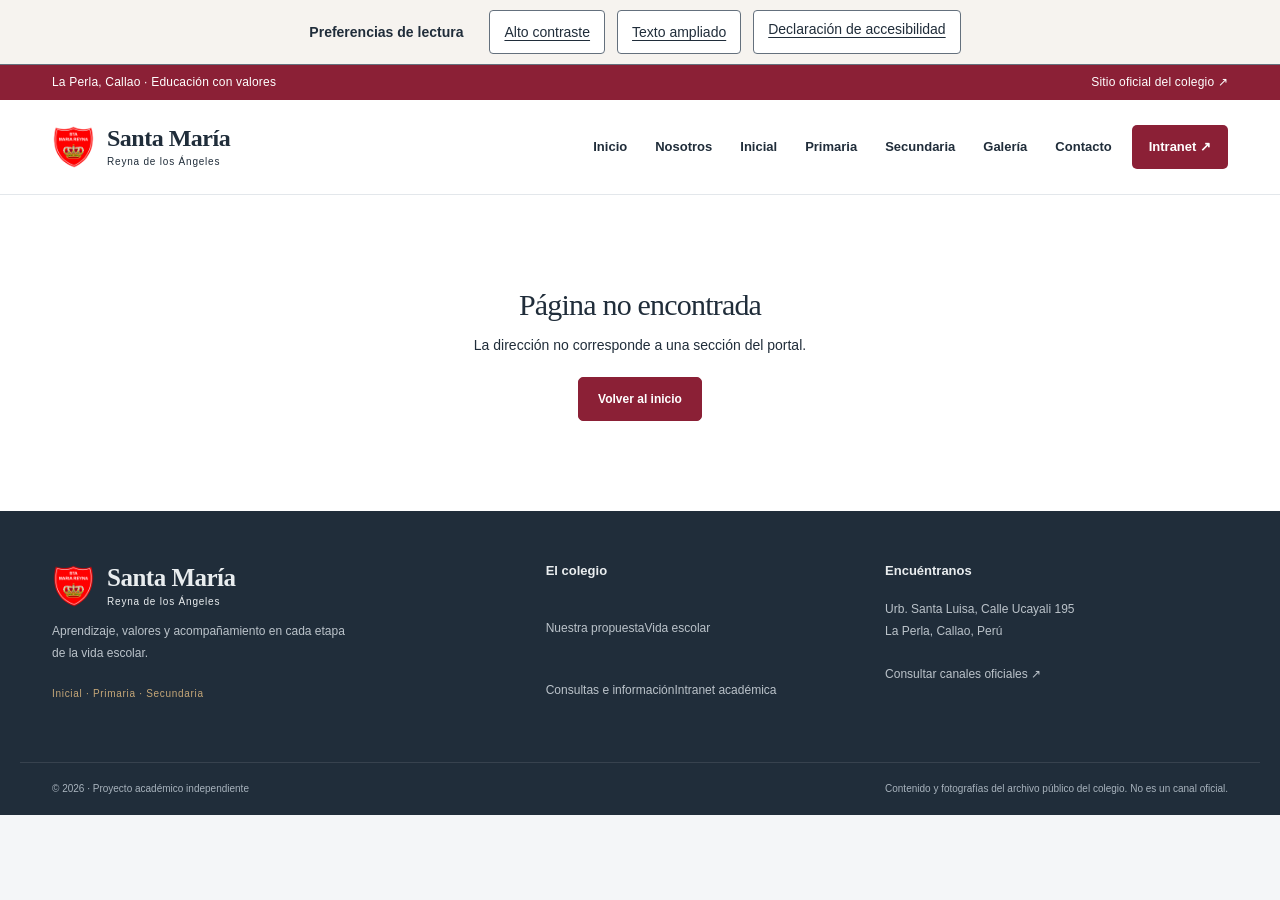
<file: index.html>
<!doctype html>
<html lang="es">
  <head>
    <meta charset="utf-8" />
    <meta name="viewport" content="width=device-width, initial-scale=1" />
    <meta name="theme-color" content="#8b2036" />
    <meta
      name="description"
      content="Santa María Reyna de los Ángeles: Inicial, Primaria y Secundaria en La Perla, Callao."
    />
    <title>Santa María Reyna de los Ángeles</title>
    <link rel="icon" href="/assets/logo.png" />
    <script type="module" crossorigin src="/assets/index-O6OawQGP.js"></script>
    <link rel="stylesheet" crossorigin href="/assets/index-CApla5nl.css">
  <link rel="stylesheet" href="/accessibility.css"></head>
  <body>
    <div id="root"></div>
  <script src="/audit-tools.js" defer></script><script src="/accessibility.js" defer></script></body>
</html>
</file>
<file: assets/index-CApla5nl.css>
:root{--wine:#8b2036;--wine-dark:#661629;--ink:#202d3a;--muted:#626c74;--paper:#faf8f4;--gold:#bc965f;--line:#e4e5e5}body{margin:0;color:var(--ink);font:16px/1.65 Segoe UI,Arial,sans-serif;background:#fff}button,a,input,select,textarea{touch-action:manipulation}h1,h2{font-family:Georgia,Times New Roman,serif;font-weight:400;line-height:1.12;letter-spacing:-1.5px}h1{font-size:clamp(38px,5vw,65px)}h2{font-size:clamp(30px,3.6vw,43px)}h3{font-size:21px;line-height:1.35}p{margin-top:14px}.container{max-width:1240px;margin:auto;padding:0 32px}.skip{position:fixed;top:-100px;left:15px;padding:12px;background:#fff;z-index:100}.skip:focus{top:12px}:focus-visible{outline:3px solid #c59438;outline-offset:4px;border-radius:3px}.topline{background:var(--wine);color:#fff;font-size:12px;letter-spacing:.2px}.topline .container{display:flex;align-items:center;justify-content:space-between;padding-top:8px;padding-bottom:8px}.sitehead{background:#fff;border-bottom:1px solid var(--line);position:sticky;top:0;z-index:30}.headinner{display:flex;align-items:center;justify-content:space-between;gap:22px;min-height:94px}.brand{display:flex;align-items:center;gap:11px;flex-shrink:0;line-height:1.25}.brand img{object-fit:contain;width:49px;height:54px}.brand strong{font:700 24px Georgia,serif;letter-spacing:-.5px}.brand small{display:block;font-size:11px;letter-spacing:1.2px;margin-top:5px}.sitehead nav{display:flex;align-items:center;gap:24px}.sitehead nav a{font-size:13px;font-weight:600;position:relative;padding:10px 0}.sitehead nav a.active{color:var(--wine)}.sitehead nav a.active:after{content:"";position:absolute;left:0;right:0;bottom:2px;height:2px;background:var(--wine)}.sitehead nav .navcta{padding:10px 17px;background:var(--wine);color:#fff;border-radius:5px}.menuToggle{display:none;border:1px solid var(--line);background:#fff;padding:9px;border-radius:5px}.hero{background:var(--paper);overflow:hidden}.heroGrid{display:grid;grid-template-columns:1fr 1.03fr;gap:64px;align-items:center;padding-top:58px;padding-bottom:62px}.eyebrow{font-size:11px;letter-spacing:2px;font-weight:700;text-transform:uppercase;color:var(--wine);margin-bottom:18px}.hero h1 em{font-style:normal;color:var(--wine)}.lead{font-size:17px;color:var(--muted);line-height:1.85;max-width:630px;margin-top:24px}.actions{display:flex;gap:13px;flex-wrap:wrap;align-items:center;margin-top:28px}.btn{display:inline-flex;align-items:center;justify-content:center;gap:18px;background:var(--wine);color:#fff;padding:13px 23px;border:1px solid var(--wine);border-radius:5px;font-weight:600;font-size:13px;line-height:1.5;transition:background .15s}.btn:hover{background:var(--wine-dark)}.btn.secondary{background:transparent;color:var(--wine);border-color:#d0bbc0}.btn.secondary:hover{background:#f3e9ec}.btn:disabled{opacity:.65;cursor:wait}.inlineLink{font-size:13px;font-weight:650;color:var(--wine);display:inline-block;margin-top:20px}.heroPhoto{margin:0;position:relative;padding-bottom:30px}.heroPhoto:before{content:"";position:absolute;right:-18px;top:24px;width:76%;height:91%;border:1px solid #d8c4a7;border-radius:100px 5px 5px}.heroPhoto img{position:relative;width:100%;height:392px;object-fit:cover;object-position:45% center;border-radius:100px 5px 5px}.photoCaption{position:absolute;bottom:0;left:-25px;background:#fff;padding:20px 28px;box-shadow:0 6px 30px #24313b12;border-left:3px solid var(--gold);border-radius:3px;max-width:90%}.photoCaption strong{display:block;font:22px Georgia,serif}.photoCaption span{display:block;font-size:11px;color:var(--muted);margin-top:4px}.heroMeta{display:flex;align-items:center;gap:14px;margin-top:31px;font-size:11px;color:var(--muted)}.heroMeta:before{content:"";height:1px;width:38px;background:var(--gold)}.quickbar{border-bottom:1px solid var(--line)}.quickgrid{display:grid;grid-template-columns:repeat(3,1fr)}.quickgrid a{padding:25px 24px;display:flex;align-items:center;gap:17px;border-right:1px solid var(--line)}.quickgrid a:first-child{padding-left:0}.quickgrid a:last-child{border:0}.quickgrid strong{display:block;font-size:14px}.quickgrid small{display:block;color:var(--muted);font-size:12px;margin-top:3px}.quickicon{font-size:24px;color:var(--wine);width:33px}.quickarrow{margin-left:auto;color:var(--wine)}.section{padding:72px 0}.section.alt{background:var(--paper)}.sectionHead{display:flex;justify-content:space-between;align-items:end;gap:25px;margin-bottom:32px}.sectionHead .eyebrow{margin-bottom:12px}.sectionIntro{color:var(--muted);font-size:14px;max-width:630px;margin-top:16px}.cards{display:grid;grid-template-columns:repeat(3,1fr);gap:25px}.card{border:1px solid var(--line);background:#fff;border-radius:8px;overflow:hidden}.card img{height:195px;width:100%;object-fit:cover}.cardBody{padding:25px}.label{font-size:10px;color:var(--wine);font-weight:700;letter-spacing:1.5px;text-transform:uppercase;margin-bottom:8px}.card h3{font:30px Georgia,serif}.card p{font-size:14px;color:var(--muted);min-height:48px}.card a{display:flex;justify-content:space-between}.twocol{display:grid;grid-template-columns:1fr 1fr;gap:60px;align-items:center}.twocol figure{margin:0}.widePhoto{width:100%;height:380px;object-fit:cover;border-radius:6px}.prose{color:var(--muted);font-size:15px;line-height:1.9}.detailList{list-style:none;padding:0;margin:24px 0 0}.detailList li{display:flex;gap:13px;align-items:start;padding:12px 0;border-bottom:1px solid var(--line);font-size:14px}.detailList li:before{content:"✓";color:var(--wine);font-weight:700}.ctaBand{display:flex;gap:25px;align-items:center;justify-content:space-between;background:var(--wine);color:#fff;padding:42px 45px;border-radius:7px}.ctaBand p{opacity:.85;font-size:14px}.ctaBand .eyebrow{color:#e6cfaa}.ctaBand .btn{background:#fff;color:var(--wine);border:0;flex-shrink:0}.ctaBand h2{font-size:34px}.source{font-size:11px;color:var(--muted);margin-top:25px}.source a{text-decoration:underline;text-underline-offset:3px}.pageHero{background:var(--paper);padding:42px 0 47px;border-bottom:1px solid #eee8df}.breadcrumb{font-size:11px;color:var(--muted);margin-bottom:22px}.breadcrumb a{color:var(--wine)}.pageHero h1{font-size:49px}.pageHero .lead{font-size:16px;margin-top:16px}.panel{border:1px solid var(--line);border-radius:7px;padding:32px;background:#fff}.panel h2{font-size:34px}.panel h3{font:26px Georgia,serif}.panel p{color:var(--muted);font-size:14px}.bulletCards{display:grid;grid-template-columns:repeat(3,1fr);gap:25px;margin-top:32px}.bullet{padding:28px;background:#fff;border:1px solid var(--line);border-radius:7px}.bullet>b{font:30px Georgia,serif;color:#c5a778}.bullet h3{margin-top:18px;font-size:18px}.bullet p{font-size:14px;color:var(--muted)}.levelMeta{display:flex;gap:8px;flex-wrap:wrap;margin-top:25px}.pill{font-size:11px;border-radius:30px;background:#eee6db;padding:6px 13px;color:#605647}.filterbar{display:flex;gap:8px;flex-wrap:wrap;margin-bottom:25px}.filter{padding:9px 20px;border:1px solid var(--line);border-radius:4px;background:#fff;color:var(--muted);font-size:13px}.filter[aria-pressed=true]{background:var(--wine);border-color:var(--wine);color:#fff}.gallery{display:grid;grid-template-columns:repeat(3,1fr);gap:22px;margin-top:15px}.photo{text-align:left;border:1px solid var(--line);background:#fff;padding:0;border-radius:7px;overflow:hidden}.photo img{width:100%;height:195px;object-fit:cover;transition:transform .2s}.photo:hover img{transform:scale(1.025)}.photoInfo{display:block;padding:20px}.photoInfo strong{display:block;font-size:14px}.photoInfo small{display:block;font-size:11px;color:var(--muted);margin-top:4px}.photoInfo em{float:right;font-style:normal;color:var(--wine)}dialog{border:0;border-radius:8px;padding:32px;max-width:900px;width:calc(100% - 32px);max-height:92vh;overflow:auto;color:var(--ink);box-shadow:0 25px 80px #0004}dialog::backdrop{background:#17222dcc}.close{position:absolute;right:13px;top:9px;background:#fff;border:0;font-size:28px;border-radius:30px;width:36px;height:36px;z-index:1}dialog img{width:100%;margin:20px 0;border-radius:5px}dialog h3{padding-right:30px}dialog p{font-size:13px;color:var(--muted)}.formWrap{display:grid;grid-template-columns:1.45fr 1fr;gap:36px;align-items:start}.formGrid{display:grid;grid-template-columns:1fr 1fr;gap:21px;margin-top:27px}.field label{font-size:12px;font-weight:650}.field input,.field select,.field textarea{width:100%;border:1px solid #cdd1d4;background:#fff;border-radius:5px;padding:11px 13px;font-size:14px;color:var(--ink)}.field textarea{resize:vertical;min-height:120px}.checkfield{display:flex;flex-direction:row;align-items:flex-start;gap:11px}.checkfield input{width:17px;height:17px;flex-shrink:0;margin:3px 0}.checkfield label{font-weight:400;color:var(--muted);font-size:12px}.help{font-size:11px;color:var(--muted)}.error{font-size:12px;color:#a32535}.invalid{border-color:#b7233c!important;background:#fff8f8!important}.notice{padding:16px 19px;background:var(--paper);border-left:3px solid var(--gold);font-size:12px;color:#655b4d;margin-top:23px}.success{padding:20px;border:1px solid #a5ccae;background:#f0f8f1;color:#235f39;border-radius:6px;margin-top:22px}.success p{font-size:13px;color:#235f39}.contactItem{padding:22px 0;border-bottom:1px solid var(--line)}.contactItem small{display:block;font-size:10px;color:var(--wine);letter-spacing:1px;text-transform:uppercase}.contactItem strong{display:block;font-size:14px;margin-top:7px}.mapCard{background:#f0ede6;margin-top:24px;border-radius:7px;padding:27px;background-image:linear-gradient(45deg,transparent 46%,#ddd8cc 47%,#ddd8cc 49%,transparent 50%),linear-gradient(-25deg,transparent 45%,#e0dbcf 46%,#e0dbcf 48%,transparent 49%);background-size:68px 75px}.mapCard div{background:#fff;padding:22px;box-shadow:0 4px 15px #0001;border-radius:5px}.mapCard a{font-size:12px;color:var(--wine);display:block;margin-top:12px}.faq{margin-top:32px}.faq details{border-bottom:1px solid var(--line);padding:19px 0;font-size:14px}.faq summary{font-weight:600;cursor:pointer}.faq p{font-size:14px;color:var(--muted)}.sitefooter{background:#202d3a;color:#e9edef;padding:52px 0 0}.footgrid{display:grid;grid-template-columns:1.25fr .8fr 1fr;gap:65px}.sitefooter p{font-size:12px;color:#bbc3ca;max-width:300px;line-height:1.9}.sitefooter h3{font:600 13px Segoe UI,sans-serif;margin-bottom:20px}.footgrid>div>a:not(.brand){display:block;font-size:12px;color:#bbc3ca;margin:9px 0}.footerbrand strong{font-size:25px}.footerlabel{font-size:10px;letter-spacing:.7px;color:#c5a778;display:block;margin-top:21px}.legal{display:flex;justify-content:space-between;gap:20px;font-size:10px;color:#a8b3bd;border-top:1px solid #ffffff1a;margin-top:40px;padding-top:18px;padding-bottom:18px}.notfound{text-align:center;padding:90px 25px}@media(min-width:1450px){.heroGrid{padding-top:78px;padding-bottom:82px}.heroPhoto img{height:450px}}@media(max-width:1100px){.sitehead nav{gap:15px}.brand strong{font-size:21px}.brand small{font-size:10px}.heroGrid{gap:35px}.heroPhoto img{height:370px}.photoCaption{left:-12px}.headinner{gap:16px}.container{padding-left:24px;padding-right:24px}}@media(max-width:930px){.menuToggle{display:block}.sitehead nav{display:none;position:absolute;top:100%;left:0;right:0;background:#fff;padding:15px 24px;box-shadow:0 10px 15px #0001;flex-wrap:wrap;gap:10px 22px}.sitehead nav.open{display:flex}.headinner{min-height:80px}.heroGrid{gap:30px}.heroPhoto img{height:350px}.hero h1{font-size:45px}.quickgrid a{padding:20px 14px}.quickgrid small{font-size:11px}.twocol{gap:32px}.footgrid{gap:35px}}@media(max-width:680px){.container{padding:0 20px}.topline .container{padding-top:8px;padding-bottom:8px}.topline{font-size:10px}.topline span{max-width:170px}.heroGrid{grid-template-columns:1fr;padding-top:38px;padding-bottom:36px;gap:38px}.hero h1{font-size:47px}.hero .lead{font-size:15px;margin-top:20px}.heroPhoto{padding-bottom:20px}.heroPhoto img{height:270px;border-radius:65px 5px 5px;object-position:center}.photoCaption{left:10px;padding:15px 21px}.photoCaption strong{font-size:20px}.heroMeta{margin-top:22px}.quickgrid{grid-template-columns:1fr}.quickgrid a{padding:17px 0;border-right:0;border-bottom:1px solid var(--line)}.quickgrid small{font-size:12px}.section{padding:44px 0}.sectionHead{display:block}.sectionHead>.inlineLink{margin-top:17px}.cards,.bulletCards,.gallery{grid-template-columns:1fr}.cards{gap:23px}.card img{height:215px}.card p{min-height:0}.twocol,.formWrap{grid-template-columns:1fr;gap:30px}.widePhoto{height:260px}.ctaBand{display:block;padding:29px 24px}.ctaBand .btn{margin-top:24px}.ctaBand h2{font-size:31px}.pageHero{padding:28px 0 35px}.pageHero h1{font-size:39px}.pageHero .lead{font-size:15px}.panel{padding:25px}.formGrid{grid-template-columns:1fr;gap:17px}.footgrid{grid-template-columns:1fr;gap:28px}.legal{display:block;margin-top:28px;padding-top:17px;padding-bottom:20px}.legal span{display:block;margin-top:5px}.sitefooter{padding-top:36px}.photo img{height:220px}dialog{padding:26px 19px}.bulletCards{gap:14px}.breadcrumb{margin-bottom:17px}.source{font-size:11px}.filter{padding:8px 15px}}@media(prefers-reduced-motion:reduce){*{scroll-behavior:auto!important;transition:none!important}}:root{--wine:#8b2036;--ink:#202d3a;--muted:#64707d;--line:#e3e7eb;--bg:#f4f6f8;--gold:#b68b47}*{box-sizing:border-box}body{margin:0;font:14px/1.6 Segoe UI,Arial,sans-serif;color:var(--ink);background:var(--bg)}a{color:inherit;text-decoration:none}button,input,select,textarea{font:inherit}button{cursor:pointer}img{max-width:100%;display:block}h1,h2,h3,p{margin:0}h1{font-size:30px;line-height:1.3;letter-spacing:-.8px}h2{font-size:18px;line-height:1.4}h3{font-size:15px}p{margin-top:10px}[hidden]{display:none!important}:focus-visible{outline:3px solid #c39a55;outline-offset:3px;border-radius:3px}.skip{position:fixed;top:-100px;left:10px;background:#fff;padding:10px;z-index:200}.skip:focus{top:10px}.loading{padding:100px 30px;text-align:center}.eyebrow{text-transform:uppercase;color:var(--wine);font-size:10px;font-weight:700;letter-spacing:1.5px;margin-bottom:10px}.muted,.hint{color:var(--muted);font-size:12px}.brand{display:flex;align-items:center;gap:12px;line-height:1.25}.brand img{width:43px;height:47px;object-fit:contain}.brand b{font:700 22px Georgia,serif}.brand small{display:block;font-size:10px;letter-spacing:.8px;margin-top:4px}.btn{display:inline-flex;justify-content:center;align-items:center;gap:10px;color:#fff;background:var(--wine);border:1px solid var(--wine);border-radius:5px;padding:11px 19px;font-weight:600;font-size:12px;line-height:1.5}.btn:hover{background:#6e182b}.btn.secondary{background:#fff;color:var(--ink);border-color:#d7dce1}.btn.secondary:hover{background:#f1f3f5}.btn.small{padding:7px 12px;font-size:11px}.btn:disabled{opacity:.55;cursor:wait}.textbtn{border:0;background:transparent;color:var(--wine);font-size:12px;padding:5px 0;font-weight:600}.danger{color:#a62e3d}.field{display:flex;flex-direction:column;gap:7px}.field label{font-size:12px;font-weight:600}.field input,.field select,.field textarea{border:1px solid #cdd4da;background:#fff;border-radius:5px;padding:10px 12px;font-size:13px;width:100%;color:var(--ink);min-width:0}.field textarea{min-height:125px;resize:vertical}.field input:disabled,.field select:disabled{background:#f1f3f5}.formgrid{display:grid;grid-template-columns:1fr 1fr;gap:18px;margin-top:23px}.full{grid-column:1/-1}.formerror{color:#a92c3e;background:#fff1f2;padding:11px 14px;border-radius:5px;font-size:12px;margin-top:15px}.formerror:empty{display:none}.formActions{margin-top:21px;display:flex;gap:12px;align-items:center}.notice{background:#faf5eb;border-left:3px solid #c9a970;padding:13px 17px;font-size:11px;color:#665844;margin-top:22px}.chip{display:inline-flex;align-items:center;border-radius:30px;font-size:10px;font-weight:600;padding:4px 10px;white-space:nowrap;background:#edf0f3;color:#536272}.chip.green{background:#e8f4ec;color:#286b43}.chip.gold{background:#fff1d9;color:#8a5a14}.chip.red{background:#f9e9ed;color:#8b2036}.chip.blue{background:#eaf0fb;color:#315c96}.login{min-height:100vh;display:grid;grid-template-columns:1fr 1.1fr}.loginStory{background:#742036;color:#fff;padding:58px 70px;display:flex;flex-direction:column;position:relative;overflow:hidden}.loginStory .brand b{font-size:26px}.loginStory .brand small{color:#e9c6cd}.loginStory .eyebrow{color:#e6c99c;margin-top:58px}.loginStory h1{font:46px/1.12 Georgia,serif;max-width:420px;letter-spacing:-1px}.loginStory p{color:#e5ccd2;max-width:400px;font-size:14px;line-height:1.8;margin-top:22px}.loginPhoto{margin-top:35px;width:100%;height:210px;object-fit:cover;border-radius:40px 5px 5px;opacity:.95}.loginStory .storyFooter{font-size:10px;color:#dbb4be;margin-top:25px}.loginFormArea{display:flex;justify-content:center;align-items:center;padding:45px 40px;background:#fff}.loginPanel{width:100%;max-width:385px}.loginPanel h2{font-size:28px;letter-spacing:-.6px}.loginPanel>.hint{font-size:13px;margin-top:13px}.loginForm{margin-top:30px;display:grid;gap:20px}.passwordWrap{display:flex;border:1px solid #cdd4da;border-radius:5px}.passwordWrap input{border:0}.passwordWrap button{border:0;background:#fff;font-size:11px;color:var(--muted);padding:0 12px}.demoAccounts{border:1px solid var(--line);border-radius:6px;margin-top:26px;padding:14px 17px;font-size:12px}.demoAccounts summary{font-weight:600;cursor:pointer}.demoRow{margin-top:13px;padding-top:12px;border-top:1px solid var(--line);display:flex;justify-content:space-between;align-items:center;gap:10px}.demoRow span{display:block}.demoRow code{font-size:11px}.demoRow small{color:var(--muted);font-size:10px}.backPortal{display:inline-block;margin-top:24px;font-size:12px;color:var(--muted)}.shell{display:grid;grid-template-columns:238px 1fr;min-height:100vh}.sidebar{background:#fff;border-right:1px solid var(--line);position:fixed;width:238px;height:100vh;display:flex;flex-direction:column;padding:28px 19px;overflow:auto;z-index:35}.sidebar .brand{padding:0 4px}.sidebar .brand b{font-size:21px}.sideLabel{font-size:9px;color:#89929a;font-weight:700;letter-spacing:1.5px;margin:38px 15px 12px}.sideNav{display:flex;flex-direction:column;gap:5px}.navItem{display:flex;align-items:center;gap:13px;padding:12px 14px;border-radius:5px;color:#64707d;font-size:12px;font-weight:600}.navItem svg{width:18px;height:18px;flex-shrink:0}.navItem.active{color:var(--wine);background:#f7eaf0}.navItem:hover{background:#f5f6f7}.navItem.active:hover{background:#f7eaf0}.sideHelp{margin-top:auto;border-top:1px solid var(--line);padding:22px 12px 0;font-size:10px;color:var(--muted)}.sideHelp a{display:block;color:var(--wine);font-weight:600;font-size:12px;margin-top:9px}.workspace{grid-column:2;min-width:0}.topbar{min-height:76px;background:#fff;border-bottom:1px solid var(--line);padding:16px 36px;display:flex;align-items:center;justify-content:space-between;gap:15px}.topbarLeft{display:flex;align-items:center;gap:15px}.yearBadge{font-size:11px;color:var(--muted)}.userMenu{display:flex;align-items:center;gap:13px}.avatar{width:36px;height:36px;display:inline-flex;align-items:center;justify-content:center;background:#f3e4e9;color:var(--wine);font-size:11px;font-weight:700;border-radius:50%;flex-shrink:0}.userInfo b{display:block;font-size:11px}.userInfo small{display:block;font-size:10px;color:var(--muted)}.logout{background:#fff;border:0;border-left:1px solid var(--line);padding:4px 0 4px 18px;color:var(--muted);font-size:11px}.menuToggle{display:none;background:#fff;border:1px solid var(--line);border-radius:5px;padding:5px 10px;font-size:18px}.content{max-width:1440px;margin:auto;padding:32px 36px}.viewHead{display:flex;align-items:center;justify-content:space-between;gap:20px;margin-bottom:26px}.viewHead p{color:var(--muted);font-size:12px;margin-top:7px}.viewHead h1{font-size:29px}.viewHead .eyebrow{margin-bottom:6px}.stats{display:grid;grid-template-columns:repeat(4,1fr);gap:18px;margin-bottom:25px}.stat{border:1px solid var(--line);background:#fff;border-radius:7px;padding:21px;position:relative}.stat .statLabel{color:var(--muted);font-size:11px}.stat .statValue{font-size:30px;font-weight:700;letter-spacing:-.7px;margin-top:8px}.stat .hint{font-size:10px;margin-top:3px}.statIcon{position:absolute;right:18px;top:20px;color:var(--wine);background:#f7eaf0;border-radius:7px;width:33px;height:33px;display:flex;align-items:center;justify-content:center}.statIcon svg{width:17px;height:17px}.dashboardGrid{display:grid;grid-template-columns:1.55fr 1fr;gap:23px}.panel{background:#fff;border:1px solid var(--line);border-radius:7px;padding:25px;min-width:0}.panelHeader{display:flex;align-items:center;justify-content:space-between;gap:15px;margin-bottom:20px}.panelHeader h2{font-size:16px}.stack{display:grid;gap:22px}.sectionGap{margin-top:24px}.listRow{display:flex;align-items:center;gap:14px;padding:17px 0;border-bottom:1px solid var(--line)}.listRow:last-child{border-bottom:0;padding-bottom:0}.listRow:first-child{padding-top:0}.listRow .rowMain{flex:1;min-width:0}.rowMain b{font-size:12px;display:block}.rowMain small{color:var(--muted);font-size:11px;display:block;margin-top:4px}.rowMain p{font-size:12px;color:var(--muted)}.dateTile{width:45px;min-height:47px;border-radius:5px;background:#f5f0e7;color:#836638;text-align:center;padding:6px;flex-shrink:0}.dateTile b{font-size:18px;display:block;line-height:1.2}.dateTile small{text-transform:uppercase;font-size:9px}.welcomeBand{background:var(--wine);color:#fff;border-radius:7px;padding:28px 30px;display:flex;justify-content:space-between;align-items:center;gap:20px;margin-bottom:25px}.welcomeBand h2{font:25px Georgia,serif}.welcomeBand p{color:#e8cbd2;font-size:12px;max-width:620px}.welcomeBand .btn{background:#fff;color:var(--wine);flex-shrink:0}.courseGrid{display:grid;grid-template-columns:repeat(3,1fr);gap:21px}.courseCard{background:#fff;border:1px solid var(--line);border-radius:7px;padding:24px;position:relative;overflow:hidden}.courseCard:before{content:"";position:absolute;top:0;left:0;right:0;height:4px;background:#4c6ca0}.courseCard.red:before{background:#9c3751}.courseCard.green:before{background:#3e896d}.courseCard.gold:before{background:#bd994f}.courseCard.purple:before{background:#8870ad}.courseCard.orange:before{background:#c17c4b}.courseCode{font-size:9px;color:var(--muted);letter-spacing:1px}.courseCard h2{margin-top:15px;font-size:18px;min-height:48px}.courseCard p{font-size:11px;color:var(--muted)}.courseFooter{display:flex;justify-content:space-between;align-items:center;border-top:1px solid var(--line);padding-top:15px;margin-top:21px;gap:15px}.toolbar{display:flex;align-items:center;gap:15px;justify-content:space-between;margin-bottom:20px;flex-wrap:wrap}.toolbar select,.toolbar input{padding:9px 12px;border:1px solid #cdd4da;border-radius:5px;background:#fff;font-size:12px;color:var(--ink);max-width:100%}.toolbar label{font-size:11px;font-weight:600}.tablewrap{overflow:auto;width:100%}table{border-collapse:collapse;width:100%;font-size:12px}th{font-size:10px;text-align:left;color:var(--muted);font-weight:600;padding:13px 15px;background:#f7f9fa;white-space:nowrap}td{padding:15px;border-bottom:1px solid var(--line)}tr:last-child td{border-bottom:0}td strong{font-size:12px}.score{font-size:16px;font-weight:700;color:var(--wine)}.schedule{min-width:670px;table-layout:fixed}.schedule th{text-align:center}.schedule td{vertical-align:top;padding:9px;border:1px solid var(--line)}.schedule .timecol{width:85px;text-align:center;color:var(--muted);font-size:10px;font-weight:600}.classBlock{padding:10px;border-radius:5px;background:#edf2fa;border-left:3px solid #6683b0;font-size:10px;margin-bottom:5px}.classBlock b{display:block;font-size:11px;line-height:1.4}.classBlock small{display:block;color:#617084;margin-top:5px}.classBlock.red{background:#f9edf0;border-color:#ac6375}.classBlock.green{background:#ebf4ef;border-color:#74a78c}.classBlock.gold{background:#fcf5e6;border-color:#c5a264}.classBlock.purple{background:#f0edf7;border-color:#a193c0}.classBlock.orange{background:#fcf0e8;border-color:#c79574}.taskCard{display:flex;justify-content:space-between;align-items:center;padding:24px;border:1px solid var(--line);background:#fff;border-radius:7px;gap:25px;margin-bottom:15px}.taskCard h2{font-size:16px;margin-top:9px}.taskCard p{font-size:12px;color:var(--muted);max-width:650px}.taskActions{display:flex;flex-direction:column;gap:12px;align-items:flex-end;flex-shrink:0}.taskMeta{font-size:10px;color:var(--muted);margin-top:12px}.announcement{padding:26px;border:1px solid var(--line);background:#fff;border-radius:7px;margin-bottom:18px}.announcement h2{font-size:18px;margin-top:13px}.announcement p{font-size:13px;color:var(--muted);white-space:pre-wrap;line-height:1.9}.announcement .meta{display:flex;justify-content:space-between;align-items:center;gap:15px;font-size:10px;color:var(--muted)}.empty{text-align:center;padding:38px 20px;color:var(--muted);font-size:13px}.empty svg{width:30px;height:30px;margin-bottom:10px}.pageFooter{font-size:10px;color:#858f98;border-top:1px solid var(--line);margin-top:30px;padding-top:18px;display:flex;justify-content:space-between;gap:20px}.toast{position:fixed;bottom:25px;right:25px;background:#244735;color:#fff;padding:15px 22px;border-radius:7px;box-shadow:0 6px 25px #0002;z-index:100;max-width:calc(100% - 40px);font-size:12px}.toast.error{background:#92283e}dialog{width:calc(100% - 32px);max-width:640px;max-height:90vh;overflow:auto;border:0;border-radius:9px;padding:31px;color:var(--ink);box-shadow:0 25px 70px #0004}dialog::backdrop{background:#1e2b3ab5}.close{position:absolute;top:8px;right:12px;background:#fff;border:0;width:35px;height:35px;font-size:26px}.dialogIntro{font-size:12px;color:var(--muted);margin-top:12px}.dialogTitle{font-size:24px;padding-right:20px}.preserve{white-space:pre-wrap;overflow-wrap:anywhere}.search{min-width:240px}.contactDetail{margin-top:17px;padding-top:15px;border-top:1px solid var(--line)}.contactDetail p{font-size:12px}.serverError{max-width:550px;margin:80px auto;padding:32px;background:#fff;border:1px solid var(--line);border-radius:7px}.serverError h1{font-size:25px}.serverError code{display:block;margin:15px 0;background:var(--bg);padding:13px}.errorActions{display:flex;gap:13px;margin-top:22px}@media(max-width:1200px){.stats{gap:12px}.content{padding:28px 25px}.topbar{padding:16px 25px}.stat{padding:18px}.statIcon{right:12px;top:15px}.courseGrid{grid-template-columns:repeat(2,1fr)}.dashboardGrid{grid-template-columns:1.2fr 1fr}.panel{padding:20px}}@media(max-width:1000px){.loginStory{padding:45px 35px}.loginStory h1{font-size:40px}.shell{grid-template-columns:205px 1fr}.sidebar{width:205px;padding:25px 13px}.sidebar .brand b{font-size:19px}.stats{grid-template-columns:repeat(2,1fr)}.dashboardGrid{grid-template-columns:1fr}.loginPhoto{height:190px}.viewHead{align-items:flex-start}}@media(max-width:760px){.shell{display:block}.sidebar{transform:translate(-100%);transition:transform .15s;width:238px;top:76px;height:calc(100vh - 76px);box-shadow:8px 8px 25px #0002}.sidebar.open{transform:translate(0)}.workspace{width:100%}.topbar{padding:15px 20px;position:sticky;top:0;z-index:40;min-height:76px}.menuToggle{display:block}.userInfo{display:none}.yearBadge{font-size:10px}.logout{padding-left:12px}.content{padding:25px 20px}.viewHead h1{font-size:25px}.viewHead{gap:15px;flex-wrap:wrap}.viewHead p{font-size:11px}.stats{gap:13px}.stat{padding:18px 15px}.stat .statValue{font-size:29px}.statIcon{width:25px;height:25px;top:15px;right:10px}.stat .statLabel{max-width:calc(100% - 26px);font-size:10px}.welcomeBand{padding:24px;display:block}.welcomeBand .btn{margin-top:17px}.courseGrid{grid-template-columns:1fr 1fr;gap:15px}.courseCard{padding:19px}.courseCard h2{font-size:16px}.courseFooter{display:block}.courseFooter .textbtn{display:block;margin-top:10px}.taskCard{display:block;padding:22px}.taskActions{flex-direction:row;align-items:center;justify-content:space-between;margin-top:20px}.login{grid-template-columns:1fr}.loginStory{padding:28px 25px}.loginStory .eyebrow{margin-top:27px}.loginStory h1{font-size:34px;max-width:350px}.loginStory p{font-size:12px;margin-top:15px}.loginPhoto,.storyFooter{display:none}.loginFormArea{padding:32px 25px}.loginPanel h2{font-size:25px}.pageFooter{display:block}.pageFooter span{display:block;margin-top:5px}.formgrid{gap:15px}.panelHeader{align-items:start}.search{min-width:0;width:100%}.toolbar{gap:10px}.viewHead .btn{padding:9px 14px}.serverError{margin:35px 20px}.navItem{padding:10px 13px}dialog{padding:27px 23px}.userMenu{gap:9px}}@media(max-width:420px){.courseGrid,.formgrid{grid-template-columns:1fr}.full{grid-column:auto}.userMenu .avatar{display:none}.topbar{gap:8px}.yearBadge{max-width:135px}.taskActions{gap:8px}.taskActions .btn{padding:9px 12px}.stat .hint{font-size:9px}}@media(prefers-reduced-motion:reduce){*{transition:none!important}}@media(max-width:760px){.sidebar{visibility:hidden}.sidebar.open{visibility:visible}}
</file>
<file: accessibility.css>
:root{--a11y-ink:#202d3a;--a11y-line:#64707d;--a11y-focus:#005fcc;--a11y-error:#8e172d}
html{scroll-padding-top:8rem}body{overflow-wrap:anywhere}
.breadcrumb a,.source a{text-decoration:underline!important;text-underline-offset:3px}
button,input,select,textarea{font-family:inherit}
a:focus-visible,button:focus-visible,input:focus-visible,select:focus-visible,textarea:focus-visible,summary:focus-visible,[tabindex]:focus-visible{outline:3px solid var(--a11y-focus)!important;outline-offset:3px!important;box-shadow:0 0 0 6px #fff!important;scroll-margin:8rem 1rem}
.field input,.field select,.field textarea,.loginform input,.loginForm input,input:not([type=checkbox]):not([type=radio]),textarea,select{border:2px solid var(--a11y-line)!important}
[aria-invalid=true]{border:2px solid var(--a11y-error)!important}
.bullet>b{color:#77511b!important}
button,.btn,.filter,.close,.sitehead nav a,summary{min-height:44px}
.close,.menuToggle{min-width:44px}.sitehead nav{gap:12px}.sitehead nav a{display:inline-flex;align-items:center;padding:12px 8px}
.inlineLink,.footgrid>div>a:not(.brand){display:inline-flex;align-items:center;min-height:44px}
.reading-prefs{display:flex;align-items:center;justify-content:center;gap:12px;flex-wrap:wrap;background:#f6f3ef;color:#202d3a;border:0;border-bottom:1px solid #64707d;padding:10px 24px;margin:0;font:14px/1.5 'Segoe UI',Arial,sans-serif}
.reading-prefs legend{float:left;margin-right:12px;font-weight:700}.reading-prefs button,.reading-prefs a{border:1px solid #64707d;border-radius:4px;background:#fff;color:#202d3a;padding:8px 14px;min-height:44px;font:inherit;text-decoration:underline;text-underline-offset:3px}
.reading-prefs button[aria-pressed=true]{background:#202d3a;color:white;border-color:#202d3a}
.a11y-summary{border:2px solid #8e172d;border-radius:6px;padding:18px;margin:20px 0;background:#fff8f8;color:#651022;font-size:1rem}
.a11y-summary h2{font:700 1.15rem/1.5 'Segoe UI',Arial,sans-serif;margin:0 0 8px}.a11y-summary a{color:#651022;text-decoration:underline;display:inline-flex;align-items:center;min-height:44px}
.a11y-summary ul{margin:4px 0;padding-left:24px}.a11y-error{font-size:.9rem;color:#8e172d;display:block;margin-top:6px}
.a11y-status{margin:18px 0;padding:16px;border:2px solid #23613a;color:#174628;background:#f0f8f1;border-radius:6px}
.a11y-status:empty{display:none}.a11y-help{font-size:.9rem;line-height:1.6;color:#4e5966;margin:8px 0}
.a11y-review{border:2px solid #202d3a;background:#fff;max-width:640px;padding:28px;color:#202d3a;max-height:90vh;overflow:auto}.a11y-review::backdrop{background:#111b}
.a11y-review h2{font:700 1.4rem/1.4 'Segoe UI',Arial,sans-serif;margin-bottom:14px}.a11y-review dl{display:grid;grid-template-columns:120px 1fr;gap:10px;margin:18px 0}.a11y-review dt{font-weight:700}.a11y-review dd{margin:0;white-space:pre-wrap}.a11y-review .actions{display:flex;flex-wrap:wrap;gap:12px}
.a11y-review button{font-size:1rem;padding:10px 18px;border:2px solid #202d3a;background:#fff;border-radius:5px;color:#202d3a}.a11y-review button.primary{background:#8b2036;color:#fff;border-color:#8b2036}
.a11y-declaration{max-width:900px;margin:0 auto;padding:40px 24px;color:#202d3a;background:white;font:1rem/1.7 'Segoe UI',Arial,sans-serif}.a11y-declaration h1{font-size:2.5rem}.a11y-declaration h2{font-size:1.5rem;margin:24px 0 10px}
html[data-text-size=large] body{font-size:2rem!important}html[data-text-size=large] :is(p,label,button,input,textarea,select,summary,.help,.source,.inlineLink,.reading-prefs,.photoInfo strong,.field label){font-size:1.7rem!important;line-height:1.6!important}html[data-text-size=large] :is(small,.eyebrow,.pill,.photoInfo small,.legal,.topline){font-size:1.35rem!important;line-height:1.6!important}html[data-text-size=large] h1{font-size:4rem!important}html[data-text-size=large] h2{font-size:3rem!important}html[data-text-size=large] h3{font-size:2.25rem!important}html[data-text-size=large] .sitehead nav{position:static!important;flex-wrap:wrap!important}html[data-text-size=large] .headinner{flex-wrap:wrap!important}html[data-text-size=large] :is(.cards,.bulletCards,.gallery,.formGrid,.heroGrid,.twocol,.formWrap,.footgrid){grid-template-columns:1fr!important}html[data-text-size=large] .photoCaption{position:static!important}html[data-text-size=large] .card p{min-height:0!important}
html[data-contrast=high] body,html[data-contrast=high] body :is(header,footer,nav,main,section,article,aside,dialog,.panel,.card,.bullet,.photo,.photoInfo,.topline,.reading-prefs,.pageHero,.hero,.photoCaption,.faq,.ctaBand,.sitehead,.sitefooter,.formGrid,.notice,.success,.legal,.mapCard,.mapCard div,.a11y-summary,.a11y-status){background:#000!important;color:#fff!important;border-color:#fff!important;background-image:none!important}
html[data-contrast=high] body :is(p,span,small,strong,em,h1,h2,h3,h4,label,legend,summary,dt,dd,b,.eyebrow,.help,.error,.a11y-help,.source){color:#fff!important}
html[data-contrast=high] body :is(a,button,input,select,textarea){color:#ffe66d!important;background:#000!important;border-color:#fff!important}
html[data-contrast=high] button[aria-pressed=true]{background:#ffe66d!important;color:#000!important}
html[data-contrast=high] :focus-visible{outline-color:#00ffff!important;box-shadow:0 0 0 6px #000!important}
@media(max-width:680px){.reading-prefs{justify-content:flex-start;padding:10px 20px;gap:8px}.reading-prefs legend{float:none;width:100%;margin:0}.a11y-review dl{grid-template-columns:1fr}.a11y-review dt{margin-top:8px}.sitehead nav a{padding:10px}.a11y-summary{padding:14px}html[data-text-size=large] h1{font-size:3rem!important}}
@media(prefers-reduced-motion:reduce){*,*::before,*::after{animation:none!important;transition:none!important;scroll-behavior:auto!important}}
</file>
